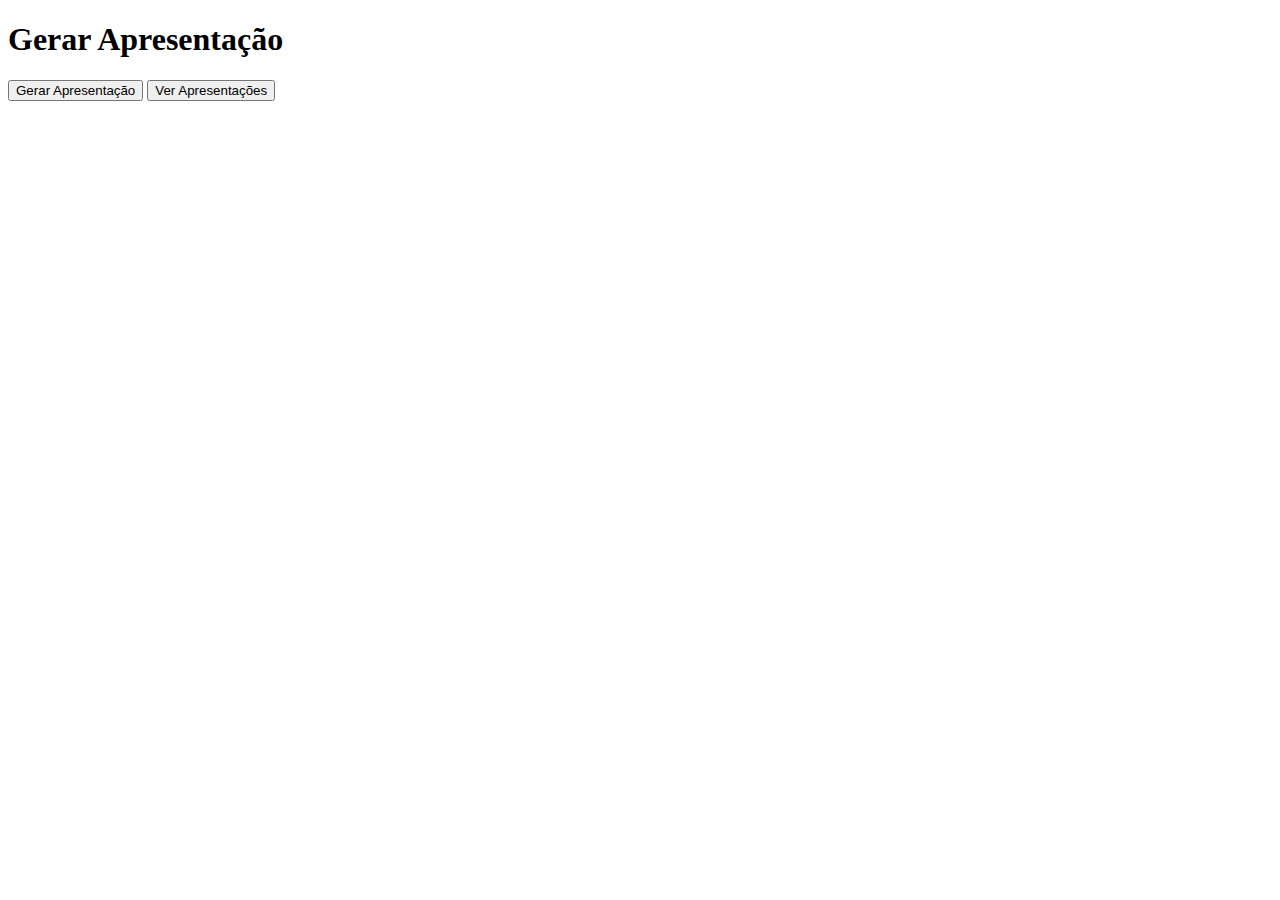
<file: target/classes/templates/index.html>
<!DOCTYPE html>
<html lang="pt-br">
<head>
    <meta charset="UTF-8">
    <meta name="viewport" content="width=device-width, initial-scale=1.0">
    <title>Gerar Apresentação</title>
</head>
<body>
    <h1>Gerar Apresentação</h1>
    <button id="generate-presentation">Gerar Apresentação</button>
    <button onclick="window.location.href='visualizar_apresentacoes.html'">Ver Apresentações</button>

    <script>
        document.getElementById('generate-presentation').addEventListener('click', () => {
            // Dados fictícios para a apresentação
            const presentation = {
                planejamento: "Título Exemplo",
                descricao: "Descrição Exemplo",
                cliente_nome: "Nome Cliente Exemplo",
                cliente_setor: "Setor Exemplo",
                cliente_descricao: "Descrição Cliente Exemplo",
                data_criacao: new Date().toLocaleString()
            };

            // Salvar no localStorage
            const savedPresentations = JSON.parse(localStorage.getItem('presentations')) || [];
            savedPresentations.push(presentation);
            localStorage.setItem('presentations', JSON.stringify(savedPresentations));

            alert("Apresentação gerada com sucesso!");
        });
    </script>
</body>
</html>
</file>
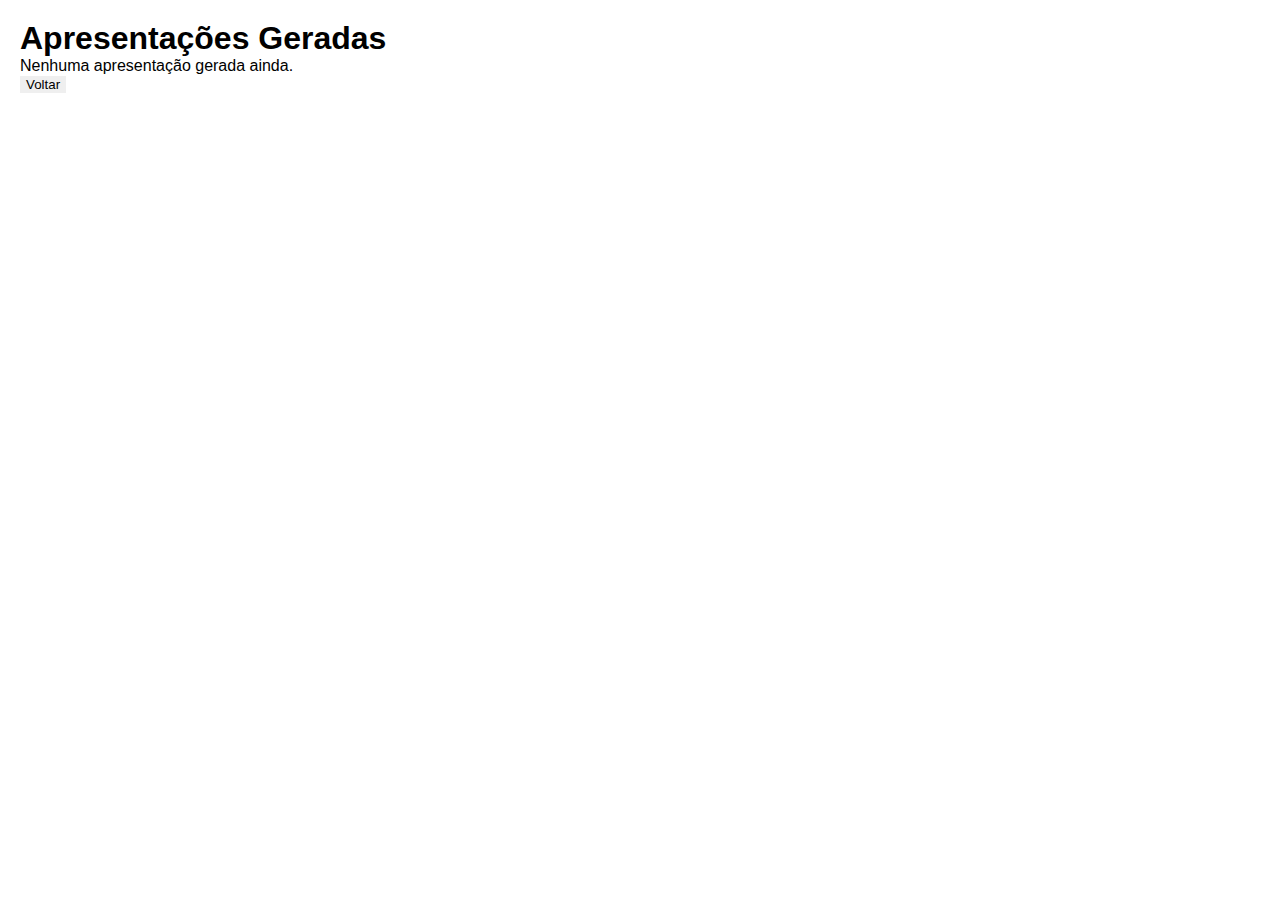
<file: target/classes/templates/visualizar_apresentacoes.html>
<!DOCTYPE html>
<html lang="pt-br">
<head>
    <meta charset="UTF-8">
    <meta name="viewport" content="width=device-width, initial-scale=1.0">
    <title>Visualizar Apresentações</title>
    <style>
        * {
        margin: 0;
        border: 0;
        /* font-family: "Outfit", sans-serif; */
        /* font-family: "Syne", sans-serif; */
      }
      
        body {
            font-family: "Outfit", sans-serif;
            margin: 0;
            padding: 20px;
        }

        /* .presentation {
            margin-bottom: 20px;
            padding: 15px;
            border: 1px solid #ddd;
            border-radius: 5px;
            background-color: #f9f9f9;
        }

        .presentation h3 {
            margin-top: 0;
        }

        .view-button {
            background-color: #007BFF;
            color: #fff;
            padding: 10px 15px;
            border: none;
            border-radius: 5px;
            cursor: pointer;
        }

        .view-button:hover {
            background-color: #0056b3;
        } */
    </style>
</head>
<body>
    <h1>Apresentações Geradas</h1>
    <div id="presentations-list"></div>
    <button onclick="window.location.href='index.html'">Voltar</button>

    <script>
        // Carregar apresentações do localStorage
        const presentations = JSON.parse(localStorage.getItem('presentations')) || [];

        const presentationsList = document.getElementById('presentations-list');

        if (presentations.length === 0) {
            presentationsList.innerHTML = "<p>Nenhuma apresentação gerada ainda.</p>";
        } else {
            presentations.forEach((presentation, index) => {
                const presentationDiv = document.createElement('div');
                presentationDiv.classList.add('presentation');
                presentationDiv.innerHTML = `
                    <h3>${presentation.planejamento}</h3>
                    <p><strong>Descrição:</strong> ${presentation.descricao}</p>
                    <p><strong>Cliente:</strong> ${presentation.cliente_nome}</p>
                    <p><strong>Setor:</strong> ${presentation.cliente_setor}</p>
                    <p><strong>Data de Criação:</strong> ${presentation.data_criacao}</p>
                    <button class="view-button" onclick="viewPresentation(${index})">Visualizar</button>
                `;
                presentationsList.appendChild(presentationDiv);
            });
        }

        // Visualizar apresentação (gera uma página em nova aba)
        function viewPresentation(index) {
            const presentation = presentations[index];
            const newWindow = window.open();
            newWindow.document.write(`
                <html>
                <head>
                    <title>${presentation.planejamento}</title>
                </head>
                <body>
                    <h1>${presentation.planejamento}</h1>
                    <p><strong>Descrição:</strong> ${presentation.descricao}</p>
                    <p><strong>Cliente:</strong> ${presentation.cliente_nome}</p>
                    <p><strong>Setor:</strong> ${presentation.cliente_setor}</p>
                    <p><strong>Data de Criação:</strong> ${presentation.data_criacao}</p>
                </body>
                </html>
            `);
        }
    </script>
</body>
</html>
</file>
